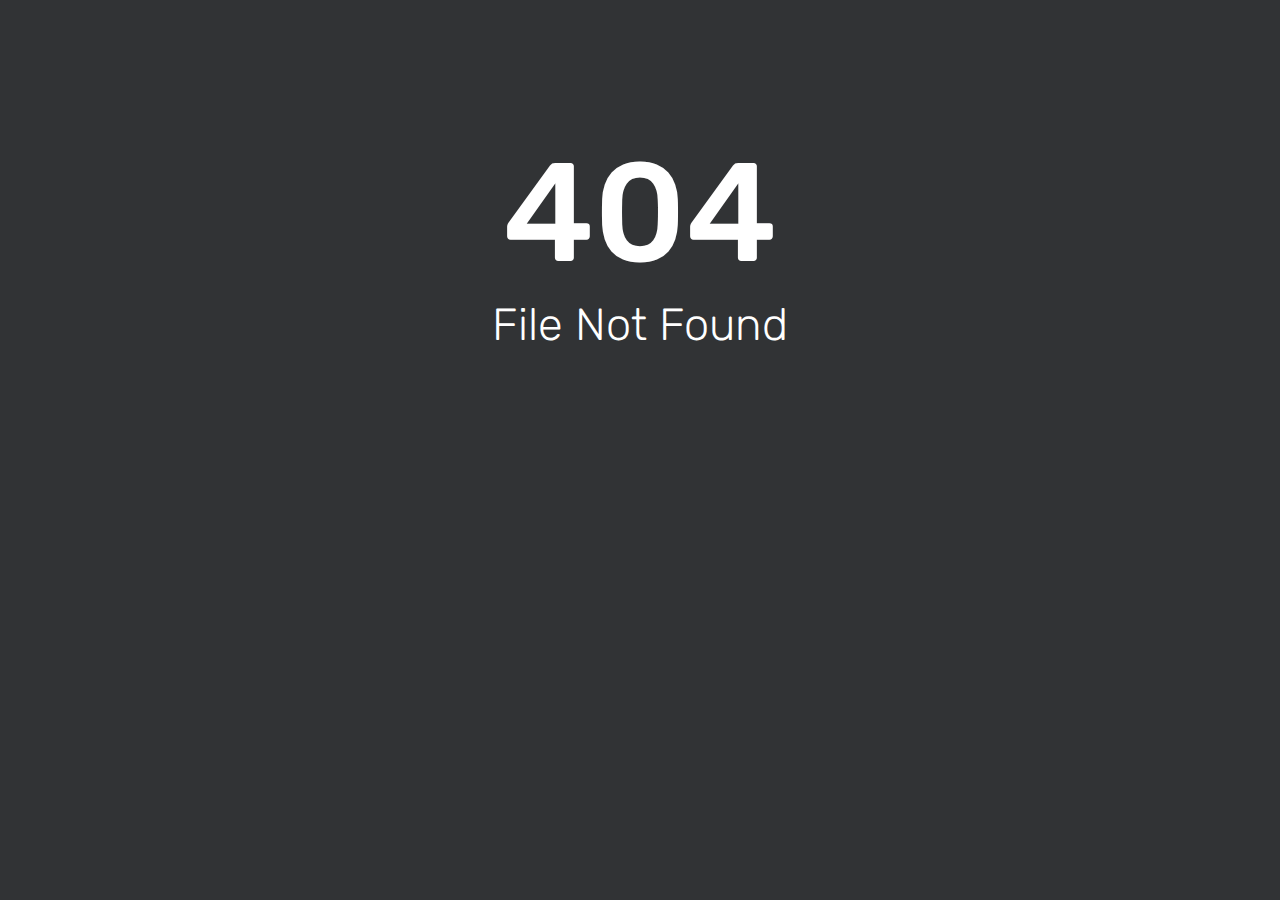
<file: css/fonts/plaza-icon56cc.html>
<html><head><title>404 - File Not Found</title><link href='//fonts.bunny.net/css?family=Rubik:300,400,500' rel='stylesheet' type='text/css'><style>html, body { width: 100%; margin: 0; padding: 0; text-align: center; font-family: 'Rubik'; background-repeat: no-repeat; background-position: bottom center; background-size: cover; color: white; height: 100%; background-color: #313335; } h1 {margin-bottom: 0px;font-weight: bold;font-size: 140px;font-weight: 500;padding-top: 130px;margin-bottom: -35px;}h2 {font-size: 45px;color: white; font-weight: 200;}</style></head><body><div id='content'><h1 style='margin-bottom: -35px;'>404</h1><h2>File Not Found</h2></div></body></html>
</file>
